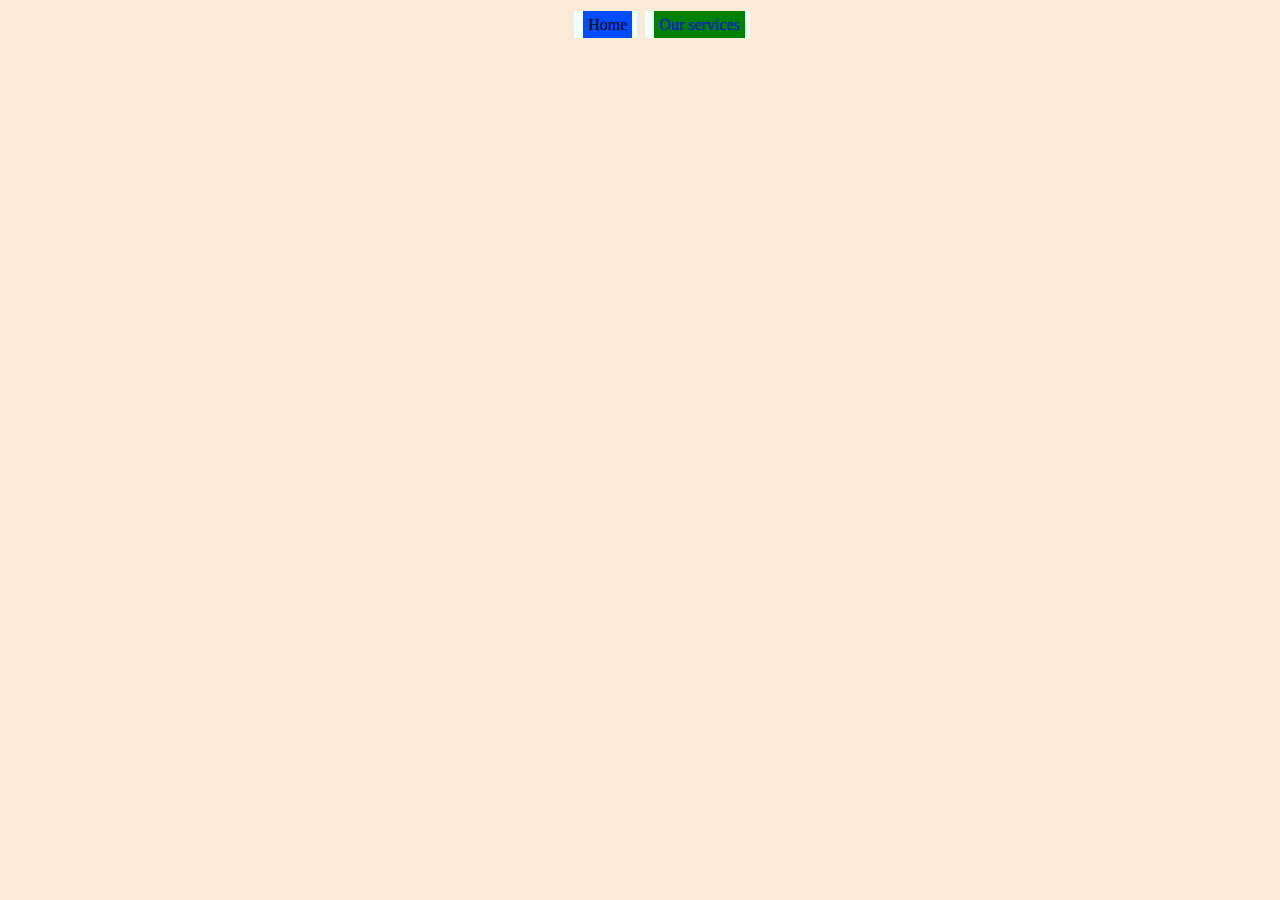
<file: index.html>
<!DOCTYPE html>
<html lang="en">
<head>
    <meta charset="UTF-8">
    <meta name="viewport" content="width=device-width, initial-scale=1.0">
    <title>My index page</title>
    <link rel="stylesheet" href="mainstyle.css">
</head>
<body>
    
    <center>
            <ul>
            <li><a href="pageone.html" class="selected">Home</a></li>
            <li><a href="pagetwo.html">Our services</a></li>
            </ul>
    </center>
</body>
</html>
</file>
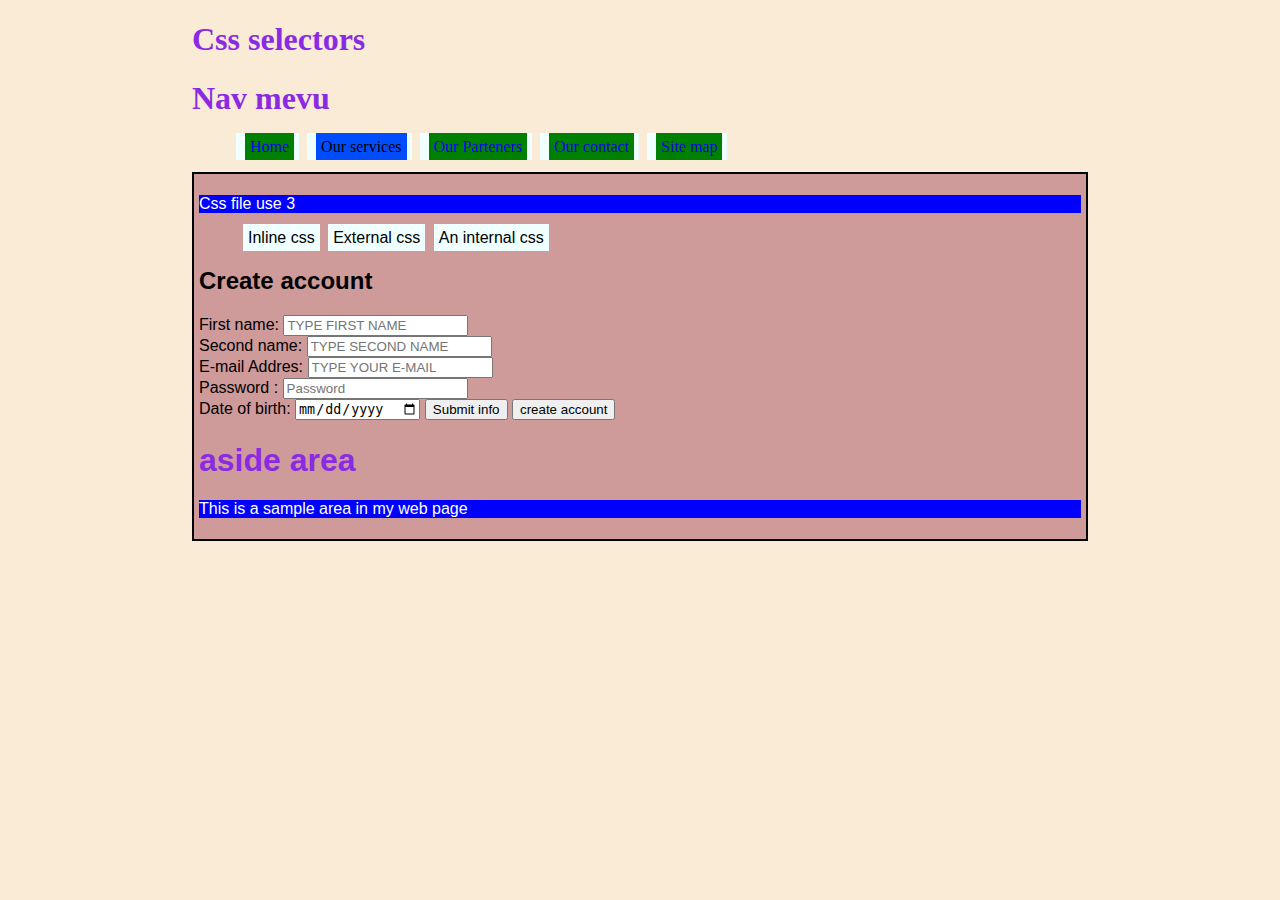
<file: pagetwo.html>
<!DOCTYPE html>
<html lang="en">
<head>
    <meta charset="UTF-8">
    <meta name="viewport" content="width=device-width, initial-scale=1.0">
    <title>Pagetwo</title>
    <link rel="stylesheet" href="mainstyle.css">
   
</head>
<body>
    <header>
        <h1> Css selectors</h1>
    </header>
    <nav> 
        <h1> Nav mevu</h1>
        <ul>
           <li><a href="pageone.html">Home</a></li>
           <li><a href="pagetwo.html" class="selected">Our services</a></li>
           <li><a href="#">Our Parteners</a></li>
           <li><a href="#">Our contact</a></li>
           <li><a href="#"> Site map</a></li>

        </ul>
    </nav>

    <main class="Joelstyles">
        <section>
            <p>Css file use 3 </p>
            <ul>  
                <li> Inline css</li>
                <li> External css</li>
                <li> An internal css</li>
                <a href="firstpage.html/lecture.html"></a>
                <a href="firstpage.html/thirdpage.html"></a>
            </ul>


        </section>
        <form action="">
                <h2>Create account</h2>
                <label for="">First name:</label>
                <input type="text" value="" placeholder="TYPE FIRST NAME">
                    <br>
                <label for="">Second name:</label>
                <input type="text" value="" placeholder="TYPE SECOND NAME">
                    <br>
                <label for="">E-mail Addres:</label>
                <input type="text" value="" placeholder="TYPE YOUR E-MAIL">
                     <br>
                <label for="">Password :</label>
                <input type="text" value="" placeholder="Password"> 
                    <br>
                <label for="">Date of birth:</label>
                <input type="date" value="" placeholder="">
                <input type="button" value="Submit info"> 
                <input type="button" value="create account">
                
        </form>
        <aside>
            <h1> aside area</h1>
            <p> This is a sample area in my web page</p>
        
        </aside>
    </main>

    
</body>
</html>
</file>
<file: mainstyle.css>
body{
    background-color: antiquewhite;
    width: 70%;
    margin: auto;
}
main{
    background-color: antiquewhite;
    margin: auto;
    padding: 5px;
    border: 2px solid black ;
}
h1{
    color: blueviolet; 
}
p{ color-interpolation-filters: auto;
    background-color: blue;
    color: white;
}
.Joelstyles{
    font-family: Verdana, Geneva, Tahoma, sans-serif;
    background-color: rgb(206, 154, 154);
    color: black;
}
/*ul{
    text-decoration: dotted blue;
}
li{
    display: inline;
    

}
li :hover{
    color: blue;
    background-color: none;
    box-shadow: 50px;
}
a{ 
    text-decoration: none;
}*/
.sectionclass{
    background-color: green;
    font-family: Cambria, Cochin, Georgia, Times, 'Times New Roman', serif;
}
#h1styles{
    color: aliceblue;
    font-family: 'Segoe UI', Tahoma, Geneva, Verdana, sans-serif;
}
ul>li{
    background-color: azure;
    list-style: none;
    display: inline;
    margin-left: 4px;
    padding: 5px;

}
ul>li>a{
    text-decoration: none;
    background-color: green;
    margin-left: 4px;
    padding: 5px;
}
ul>li>a:hover{
    color: rgb(0, 0, 0);
    background-color: rgb(255, 255, 255);
}
.selected{
    color: rgb(0, 0, 0);
    background-color: rgb(0, 76, 255);   
}
</file>
